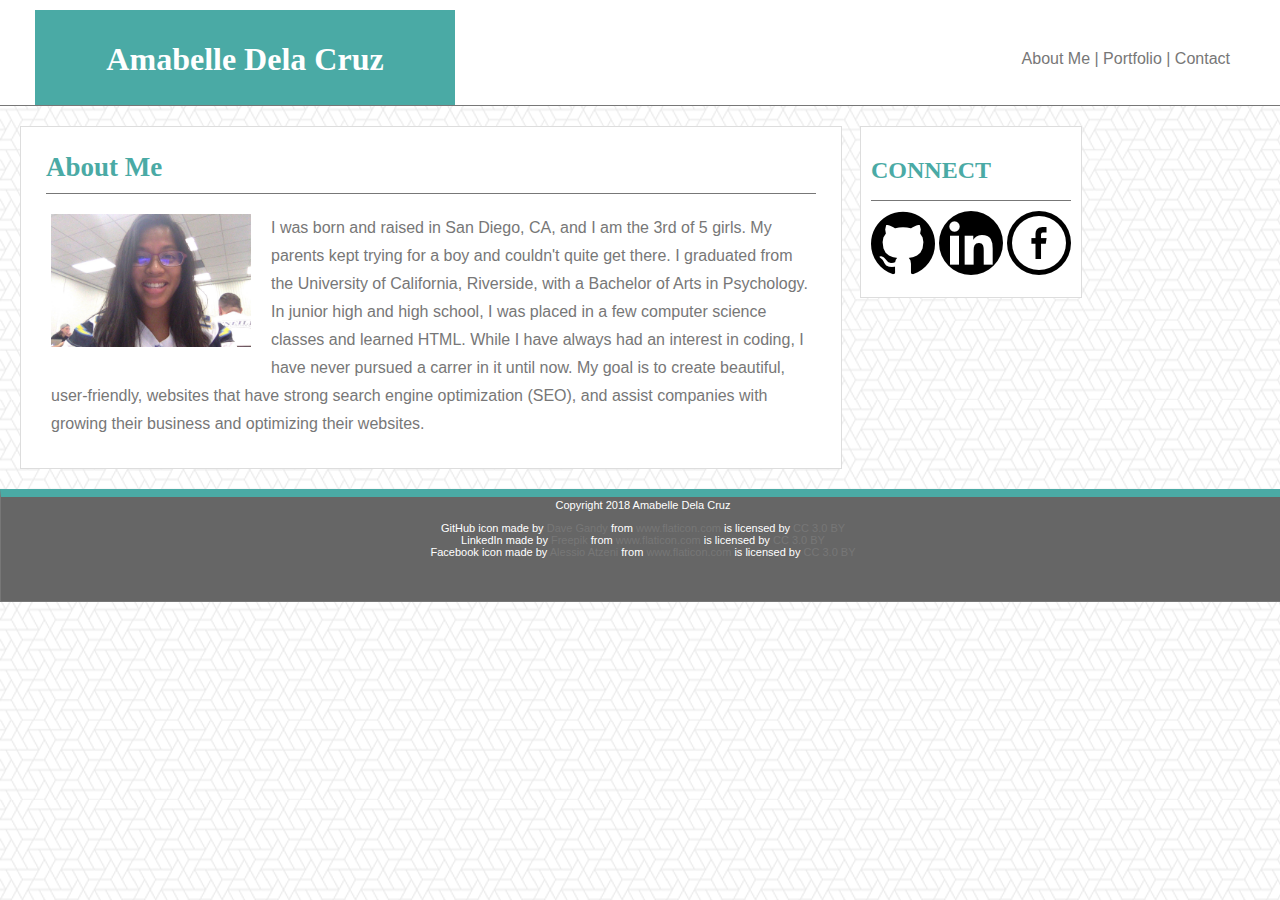
<file: index.html>
<!DOCTYPE html>
<html lang="en-us">

<head>
    <meta charset="UTF-8">
    <title>Amabelle Dela Cruz Portfolio</title>
    <link rel="stylesheet" type="text/css" href="./assets/css/style-1hw.css">
</head>

<body>
    <!--HEADER-->
    <div class="header-section">
        <div id="header-name">
            <h1>Amabelle Dela Cruz</h1>
        </div>

        <div class="header-links">
            <div class="link-text">
                <a href="index.html">About Me | </a>
                <a href="portfolio.html">Portfolio | </a>
                <a href="contact.html">Contact</a>
            </div>
        </div>
    </div>
    <!--END HEADER-->

    <!--PAGE CONTENT-->
    <div class="about-me-container">
       <div class="about-content">
            <h2 class="about-title">About Me</h2>
            <img class="about-image" src="./assets/images/photo-belle.jpg">
            <div class="about-desc">
            I was born and raised in San Diego, CA, and I am the 3rd of 5 girls. 
            My parents kept trying for a boy and couldn't quite get there.
            I graduated from the University of California, Riverside, with a Bachelor
            of Arts in Psychology. In junior high and high school, I was placed in
            a few computer science classes and learned HTML. While I have always
            had an interest in coding, I have never pursued a carrer in it until now.
            My goal is to create beautiful, user-friendly, websites that have strong
            search engine optimization (SEO), and assist companies with growing their 
            business and optimizing their websites.
            </div>
        </div>
    </div>
    <!--END CONTENT-->

    <!--CONNECT-->
    <div class="connect">
        <div id="connect-title">
            <h2>CONNECT</h2>
        </div>
        <div>
            <a href="https://github.com/amabelledee" target="_blank"><img src="./assets/images/github-logo.png" alt="github-logo" height=64px/></a>
            <a href="https://www.linkedin.com/in/amabelle-dela-cruz/" target="_blank"><img src="./assets/images/linkedin-logo.png" alt="linkedin-icon" height=64px></a>
            <a href="https://Facebook.com/hatshepsut420" target="_blank"><img src="./assets/images/social-facebook-circular-button.png" alt="facebook-icon" height=64px></a>
        </div>
    </div>
    <!--END CONNECT-->

    <!--START COPYRIGHT-->
    <div class="copyright">
        <div class="belle">Copyright 2018 Amabelle Dela Cruz</p></div>
    
        <div>GitHub icon made by 
            <a href="https://www.flaticon.com/authors/dave-gandy" title="Dave Gandy">Dave Gandy</a> 
            from
            <a href="https://www.flaticon.com/" title="Flaticon">www.flaticon.com</a> 
            is licensed by 
             <a href="http://creativecommons.org/licenses/by/3.0/" title="Creative Commons BY 3.0" target="_blank">CC 3.0 BY</a>
        </div>

        <div>LinkedIn made by 
            <a href="http://www.freepik.com" title="Freepik">Freepik</a> 
            from 
            <a href="https://www.flaticon.com/" title="Flaticon">www.flaticon.com</a> 
            is licensed by 
            <a href="http://creativecommons.org/licenses/by/3.0/" title="Creative Commons BY 3.0" target="_blank">CC 3.0 BY</a>
        </div>

        <div>Facebook icon made by 
            <a href="https://www.flaticon.com/authors/alessio-atzeni" title="Alessio Atzeni">Alessio Atzeni</a>
            from
            <a href="https://www.flaticon.com/" title="Flaticon">www.flaticon.com</a> 
            is licensed by 
            <a href="http://creativecommons.org/licenses/by/3.0/" title="Creative Commons BY 3.0" target="_blank">CC 3.0 BY</a>
        </div>
    </div>
    <!--END COPYRIGHT-->
</body>

</html>
</file>
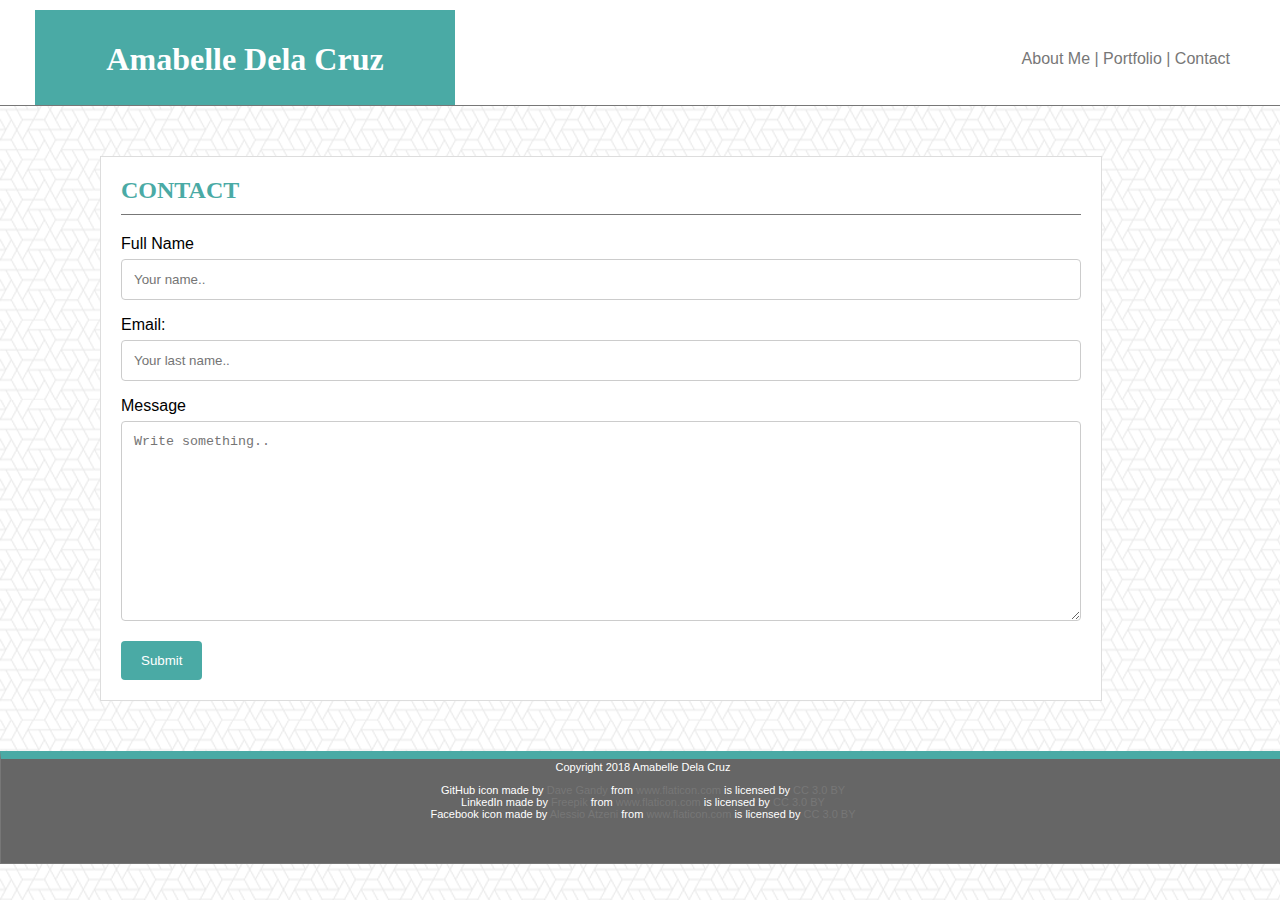
<file: contact.html>
<!DOCTYPE html>
<html lang="en-us">

<head>
    <meta charset="UTF-8">
    <title>Amabelle Dela Cruz Portfolio</title>
    <link rel="stylesheet" type="text/css" href="./assets/css/style-1hw.css">
</head>

<body>
    <!--HEADER-->
    <div class="header-section">
        <div id="header-name">
            <h1>Amabelle Dela Cruz</h1>
        </div>

        <div class="header-links">
            <div class="link-text">
                <a href="index.html">About Me | </a>
                <a href="portfolio.html">Portfolio | </a>
                <a href="contact.html">Contact</a>
            </div>
        </div>
    </div>
    <!--END HEADER-->

    <!--CONTACT FORM-->
    <div class="container">
        <h2 class="contact-title">CONTACT</h2>
            <form action="#.php">
          
              <label for="fname">Full Name</label>
              <input type="text" id="fname" name="firstname" placeholder="Your name..">
          
              <label for="email">Email:</label>
              <input type="text" id="lname" name="lastname" placeholder="Your last name..">
          
              <label for="subject">Message</label>
              <textarea id="subject" name="subject" placeholder="Write something.." style="height:200px"></textarea>
          
              <input type="submit" value="Submit">
          
            </form>
          </div>
    <!--END CONTACT FORM-->

    <!--START COPYRIGHT-->
    <div class="copyright">
            <div class="belle">Copyright 2018 Amabelle Dela Cruz</p></div>
        
            <div>GitHub icon made by 
                <a href="https://www.flaticon.com/authors/dave-gandy" title="Dave Gandy">Dave Gandy</a> 
                from
                <a href="https://www.flaticon.com/" title="Flaticon">www.flaticon.com</a> 
                is licensed by 
                 <a href="http://creativecommons.org/licenses/by/3.0/" title="Creative Commons BY 3.0" target="_blank">CC 3.0 BY</a>
            </div>
    
            <div>LinkedIn made by 
                <a href="http://www.freepik.com" title="Freepik">Freepik</a> 
                from 
                <a href="https://www.flaticon.com/" title="Flaticon">www.flaticon.com</a> 
                is licensed by 
                <a href="http://creativecommons.org/licenses/by/3.0/" title="Creative Commons BY 3.0" target="_blank">CC 3.0 BY</a>
            </div>
    
            <div>Facebook icon made by 
                <a href="https://www.flaticon.com/authors/alessio-atzeni" title="Alessio Atzeni">Alessio Atzeni</a>
                from
                <a href="https://www.flaticon.com/" title="Flaticon">www.flaticon.com</a> 
                is licensed by 
                <a href="http://creativecommons.org/licenses/by/3.0/" title="Creative Commons BY 3.0" target="_blank">CC 3.0 BY</a>
            </div>
        </div>
        <!--END COPYRIGHT-->
    </body>
    
    </html>
</file>
<file: assets/css/style-1hw.css>
/* CSS for homework 1 */

body {
    background-image: url('../images/what-the-hex.png');
    margin: 0 auto;
    padding: 0;
}

/*---HEADER SECTION---*/
.header-section {
    padding: 10px;
    border-bottom: 1px solid #777777;
    background-color: white;
}

#header-name {
    background-color: #4aaaa5;
    color: white;
    margin: 0 0 0 25px;
    padding: 10px;
    width: 400px;
    height: 75px;
    float: left;
    font-family: 'Georgia', Times, 'Times New Roman', serif;
    text-align: center;
}

.header-links {
    background-color: white;
    font-family: 'Arial', 'Helvetica Neue', Helvetica, sans-serif;
    margin: 0 auto;
    padding: 40px 40px 27px 40px;
    color: #777777;
}

.link-text {
    text-align: right;
    margin: 0 auto;
    width: 100%;
}
a {
    text-decoration: none;
    color: #777777;
}

a:link {
    color: #777777;
}

a:visited {
    color: #777777;
}

a:hover {
    color: black;
}

a:active {
    color: blue;
}

/*---ABOUT SECTION---*/
.about-me-container {
    width: 800px;
    float: left;
    margin-right: 50px;
}

.about-content {
    background-color: white;
    width: 800px;
    border: 1px solid #dddddd;
    margin: 20px;
    padding: 10px;
    display: inline-block;
}

.about-title {
    font-family: Georgia, 'Times New Roman', Times, serif;
    color: #4aaaa5;
    font-size: 27px;
    margin: 15px;
    padding: 0 0 10px 0;
    border-bottom: 1px solid #777777;
}

.about-image {
    width: 200px;
    float: left;
    margin: 0 10px 5px 10px;
    padding: 5px 10px 5px 10px;
}

.about-desc {
    font-family: 'Arial', 'Helvetica Neue', Helvetica, sans-serif;
    margin: 15px;
    line-height: 175%;
    padding: 5px;
    color: #777777;
}

/*---CONNECT SECTION---*/
.connect {
    background-color: white;
    width: 200px;
    height: 150px;
    float: left;
    margin: 20px 20px 20px 10px;
    padding: 10px;
    border: 1px solid #dddddd;
}

#connect-title {
    border-bottom: 1px solid #777777;
    margin-bottom: 10px;
    padding: 0 0 0 0;
    height: 43px;
    font-family: Georgia, 'Times New Roman', Times, serif;
    color: #4aaaa5;
}

/*---PORTFOLIO---*/
.portfolio_container {
    width: 960px;
    border: 1px solid black;
    margin-left: 175px;
    margin-top: 50px;
    background-color: #ffffff;
    float: left;
}

.portfolio_title {
    color: #4aaaa5;
    font-family: Georgia, 'Times New Roman', Times, serif;
    border-bottom: 1px solid #777777;
    margin: 10px;
    padding: 10px 0 10px 10px;
}

}
.grid-container {
    display: grid;
    grid-gap: 100px;
    grid-template-columns: 300px 330px;
    grid-template-rows: 200px 200px;
}

  .grid-item {
    margin: 50px;
    background-color: #ffffff;
    font-size: 18px;
    text-align: center;
    float: left;
    width: 250px;
    height: 250px;
}

.portfolio-name {
  background-color: #4aaaa5;
  color: #ffffff;
  position: relative;
  top: -90px;
  padding: 10px 10px;
  width: 230px;
  text-align: center;
}

/*---CONTACT SECTION---*/
.contact-title {
    margin: 0 0 20px 0;
    padding-bottom: 10px;
    border-bottom: 1px solid #777777;
    color: #4aaaa5;
    font-family: Georgia, 'Times New Roman', Times, serif;
}

input[type=text], select, textarea {
    width: 100%; /* Full width */
    padding: 12px; /* Some padding */  
    border: 1px solid #ccc; /* Gray border */
    border-radius: 4px; /* Rounded borders */
    box-sizing: border-box; /* Make sure that padding and width stays in place */
    margin-top: 6px; /* Add a top margin */
    margin-bottom: 16px; /* Bottom margin */
    resize: vertical /* Allow the user to vertically resize the textarea (not horizontally) */
    font-family: Arial, 'Helvetica Neue', Helvetica, sans-serif;
}

/* Style the submit button with a specific background color etc */
input[type=submit] {
    background-color: #4aaaa5;
    color: white;
    padding: 12px 20px;
    border: none;
    border-radius: 4px;
    cursor: pointer;
    font-family: Arial, 'Helvetica Neue', Helvetica, sans-serif
}

/* When moving the mouse over the submit button, add a darker green color */
input[type=submit]:hover {
    background-color: darkblue;
}

/* Add a background color and some padding around the form */
.container {
    background-color: #ffffff;
    border: 1px solid #dddddd;
    padding: 20px;
    width: 960px;
    margin: 50px 100px 50px 100px;
    font-family: Arial, 'Helvetica Neue', Helvetica, sans-serif
}

/*---COPYRIGHT---*/
.copyright {
    clear: both;
    margin: 0 auto;
    padding: 2px;
    border: 1px solid #777777;
    background-color: #666666;
    width: 100%;
    height: 100px;
    font-family: Arial, 'Helvetica Neue', Helvetica, sans-serif;
    font-size: 11px;
    color: white;
    text-align: center;
    border-top: 8px solid #4aaaa5;
}
/*---END COPYRIGHT---*/

/*---END CSS---*/
</file>
